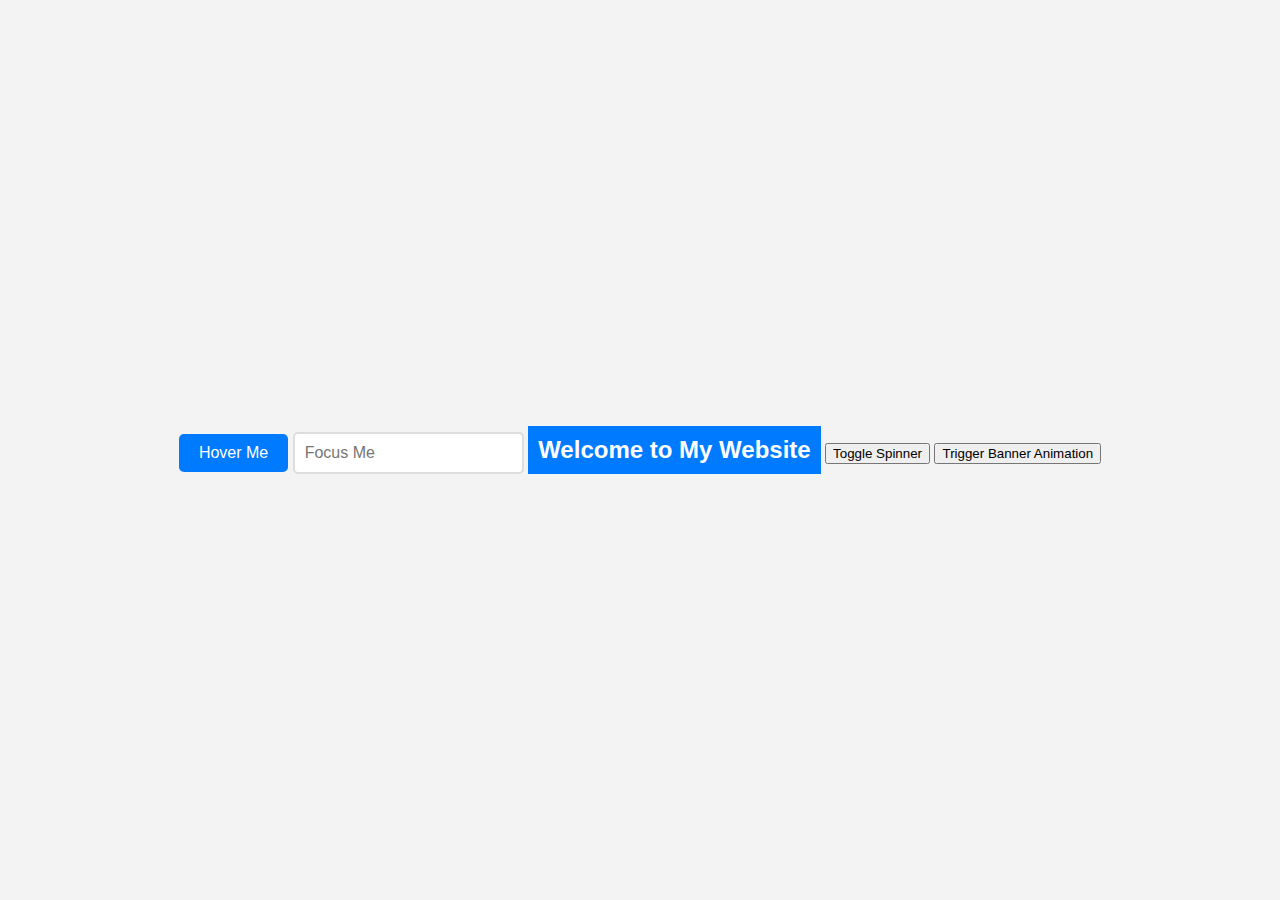
<file: index.html>
<!DOCTYPE html>
<html lang="en">
<head>
  <meta charset="UTF-8">
  <meta name="viewport" content="width=device-width, initial-scale=1.0">
  <title>CSS and JavaScript Animations</title>
  <link rel="stylesheet" href="index.css">
</head>
<body>
  <div class="container">
    <button class="transition-button">Hover Me</button>
    <input type="text" class="transition-input" placeholder="Focus Me">

    <div class="animated-banner">Welcome to My Website</div>
    <div class="spinner hidden"></div>
    
    <button id="toggle-spinner">Toggle Spinner</button>
    <button id="trigger-banner">Trigger Banner Animation</button>
  </div>

  <script src="index.js"></script>
</body>
</html>
</file>
<file: index.css>
/* styles.css */
body {
    font-family: Arial, sans-serif;
    display: flex;
    justify-content: center;
    align-items: center;
    height: 100vh;
    margin: 0;
    background-color: #f3f3f3;
  }
  
  .container {
    text-align: center;
  }
  
  .transition-button {
    background-color: #007bff;
    color: white;
    border: none;
    padding: 10px 20px;
    font-size: 16px;
    border-radius: 5px;
    cursor: pointer;
    transition: background-color 0.3s ease, transform 0.3s ease;
  }
  
  .transition-button:hover {
    background-color: #0056b3;
    transform: scale(1.1);
  }
  
  .transition-input {
    margin: 20px 0;
    padding: 10px;
    border: 2px solid #ddd;
    border-radius: 5px;
    font-size: 16px;
    transition: border-color 0.3s ease;
  }
  
  .transition-input:focus {
    border-color: #007bff;
  }
  
  .animated-banner {
    font-size: 24px;
    font-weight: bold;
    color: white;
    background-color: #007bff;
    padding: 10px;
    margin-top: 20px;
    display: inline-block;
    animation: slideIn 1s ease forwards;
  }
  
  .spinner {
    margin: 20px auto;
    width: 50px;
    height: 50px;
    border: 5px solid #ddd;
    border-top: 5px solid #007bff;
    border-radius: 50%;
    animation: spin 1s linear infinite;
  }
  
  .hidden {
    display: none;
  }
  
  @keyframes slideIn {
    from {
      transform: translateX(-100%);
      opacity: 0;
    }
    to {
      transform: translateX(0);
      opacity: 1;
    }
  }
  
  @keyframes spin {
    from {
      transform: rotate(0deg);
    }
    to {
      transform: rotate(360deg);
    }
  }
</file>
